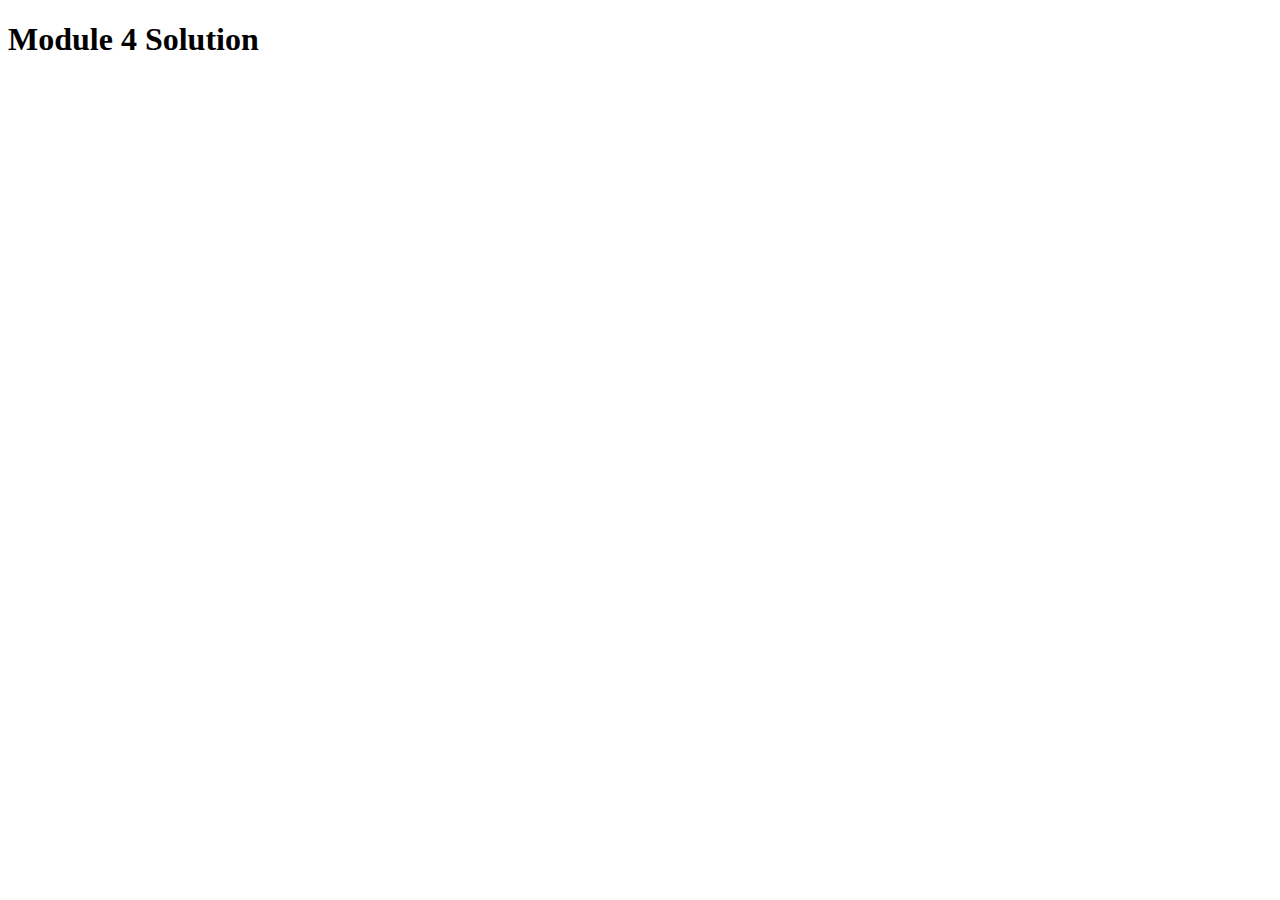
<file: module4-solution/index.html>
<!DOCTYPE html>
<html>
<head>
  <meta charset="utf-8">
  <title>Module 4 Solution</title>
  <script src="SpeakHello.js"></script>
  <script src="SpeakGoodBye.js"></script>
  <script src="script.js"></script>
</head>
<body>
  <h1>Module 4 Solution</h1>
</body>
</html>
</file>
